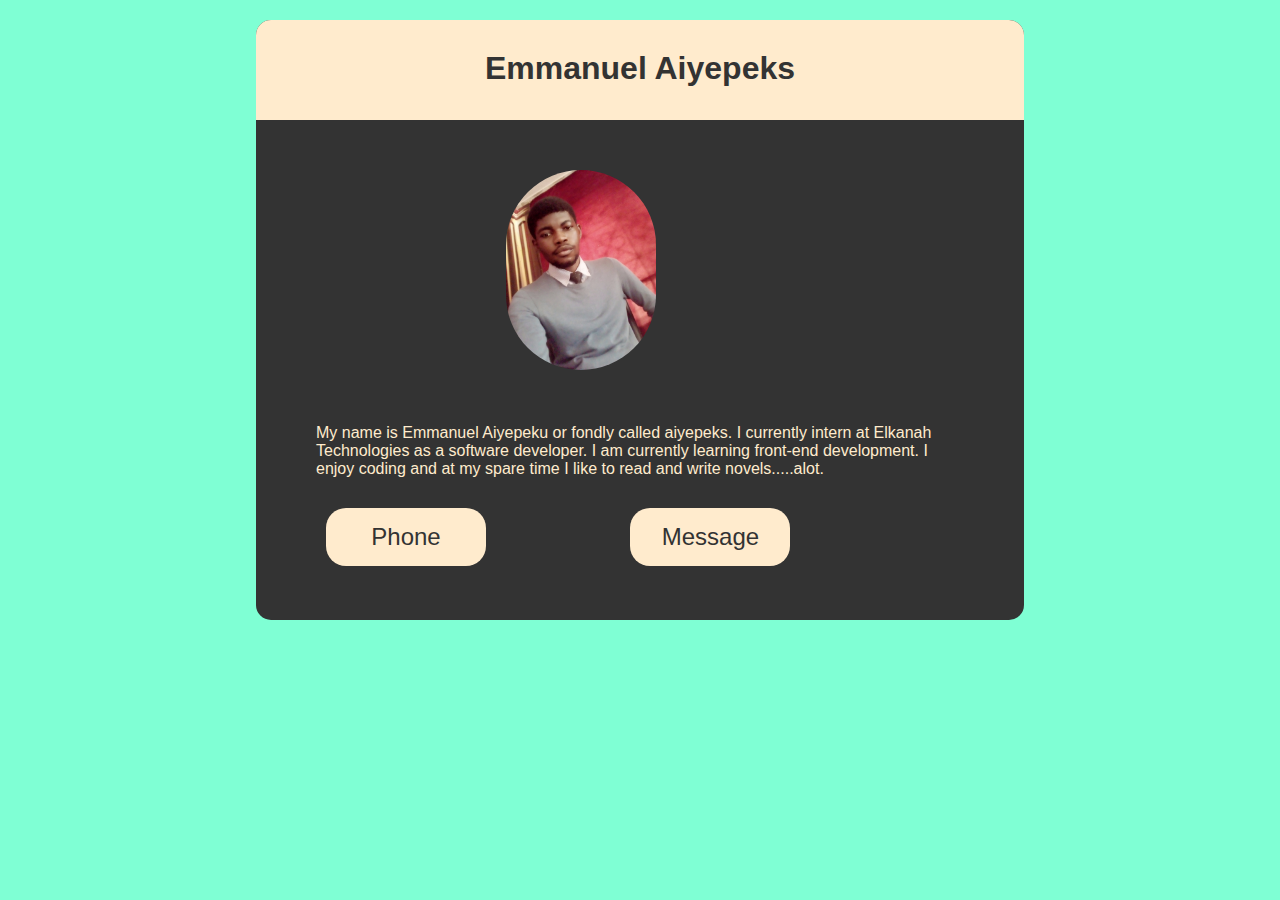
<file: Display Profile/index.html>
<!DOCTYPE html>
<html lang="en">

<head>
    <meta charset="UTF-8">
    <meta name="viewport" content="width=device-width, initial-scale=1.0">
    <meta http-equiv="X-UA-Compatible" content="ie=edge">
    <title>Display Profile | Emmanuel Aiyepeks</title>
    <link rel="stylesheet" href="css/display.css">
</head>

<body>
    <div class="main">
        <div class="header">
            <h1>Emmanuel Aiyepeks</h1>
        </div>
        <div class="section">
            <img src="images/BeautyPlus_20210411121756_fast.jpg" alt="A profile picture">
            <div class="cap">
                My name is Emmanuel Aiyepeku or fondly called aiyepeks. I currently intern at Elkanah Technologies as a software developer. I am currently learning front-end development. I enjoy coding and at my spare time I like to read and write novels.....alot.
            </div>
            <button>Phone</button>
            <button>Message</button>
        </div>
    </div>
</body>

</html>
</file>
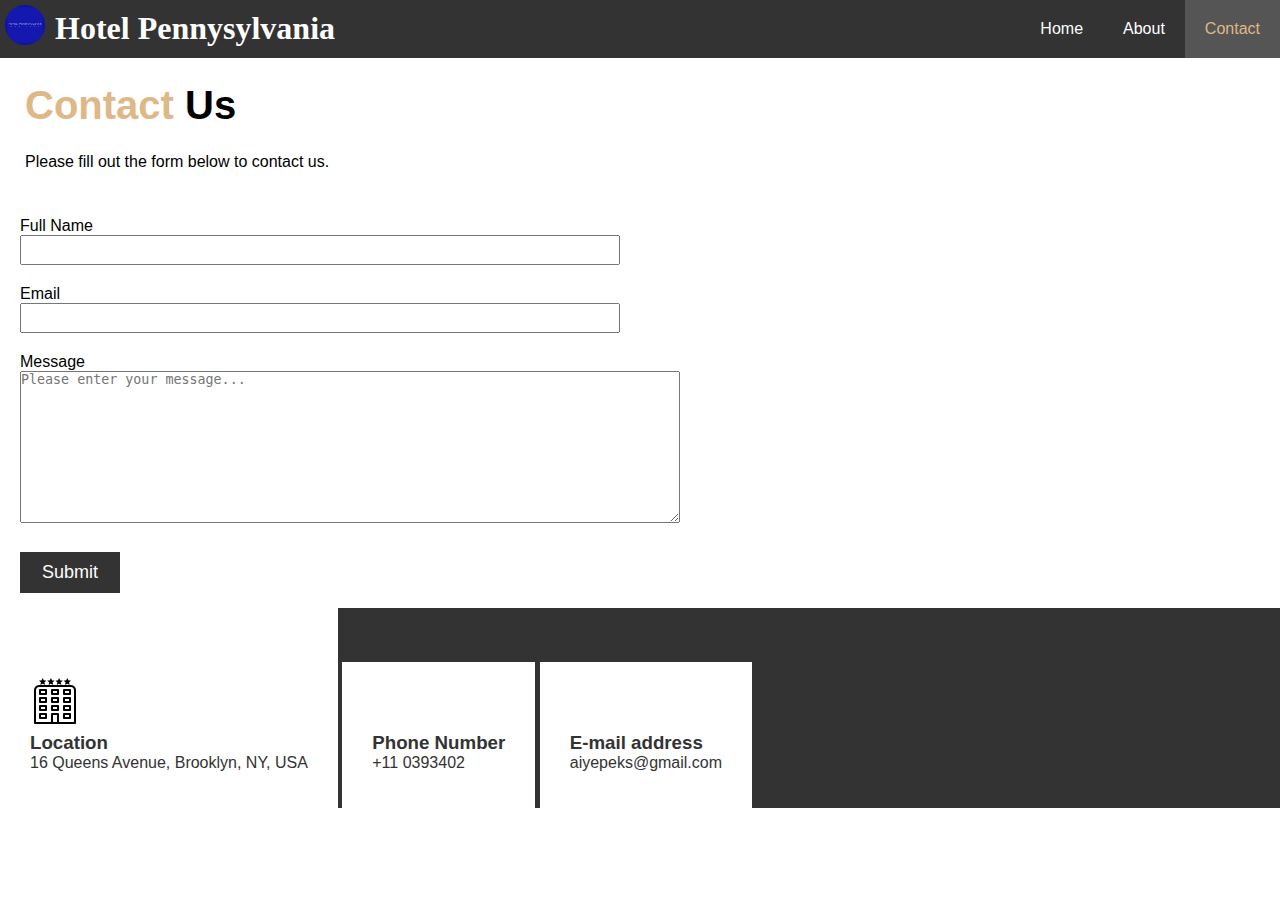
<file: Hotel Pennysylvania/contact.html>
<!DOCTYPE html>
<html lang="en">

<head>
    <meta charset="UTF-8">
    <meta name="viewport" content="width=device-width, initial-scale=1.0">
    <meta http-equiv="X-UA-Compatible" content="ie=edge">
    <meta name="description" content="New York, prestige, luxery, hotel, 5 star, Pennysylvania">
    <title>Hotel Pennysylvania | Welcome to the most prestigous hotel in New York, USA.</title>
    <link rel="stylesheet" href="css styling/contact_style.css">
</head>

<body>
    <header>
        <nav id="navbar">
            <img src="images/01.png" alt="Hotel Pennysylvania logo" width="50">
            <h1 class="logo"><a href="index.html">Hotel Pennysylvania</a></h1>
            <ul>
                <li><a href="index.html">Home</a></li>
                <li><a href="about.html">About</a></li>
                <li><a class="current" href="contact.html">Contact</a></li>
            </ul>
        </nav>
    </header>
    <div class="contact-body">
        <h2><s>Contact</s> Us</h2>
        <p> Please fill out the form below to contact us.</p>
        <br><br>
        <form action="">
            <label for="name">Full Name</label>
            <input type="text" for="name">
            <br>
            <label for="email">Email</label>
            <input type="e-mail" for="email">
            <br>
            <label for="Message">Message</label>
            <textarea name="message" id="message" cols="80" rows="10" placeholder="Please enter your message..."></textarea>
        </form>
        <button>Submit</button>
    </div>
    <footer>
        <div class="foot1">
            <img src="images/4-star-hotel--v2.png" alt="hotel icon" width="50">
        <h3>Location</h3>
        <p>16 Queens Avenue, Brooklyn, NY, USA</p>
        </div>
        <div class="foot2">
            <h3>Phone Number</h3>
            <p>+11 0393402</p>
        </div>
        <div class="foot3">
            <h3>E-mail address</h3>
            <p>aiyepeks@gmail.com</p>
        </div>
    </footer>
</body>

</html>
</file>
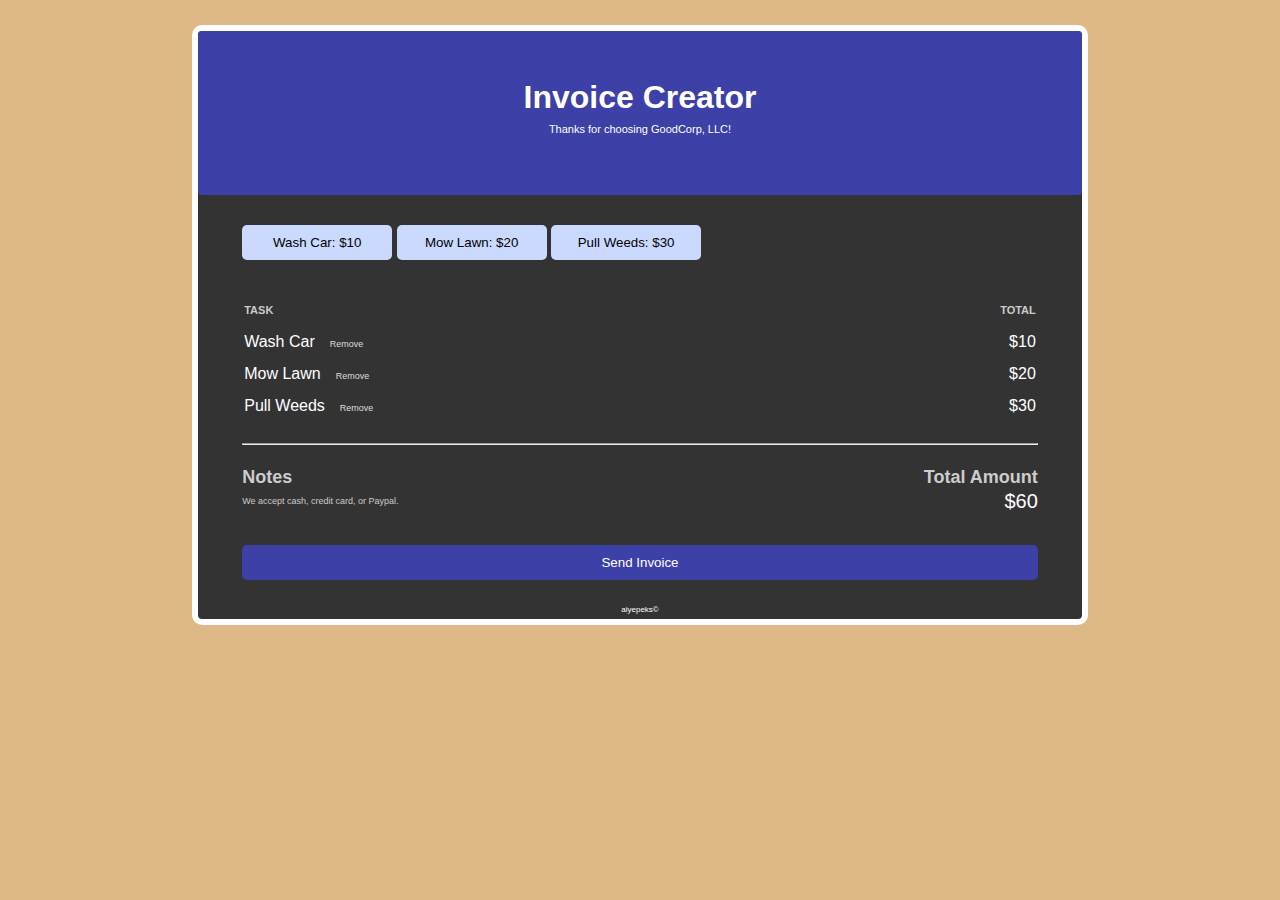
<file: Invoice Project/invoice.html>
<!DOCTYPE html>
<html lang="en">

<head>
    <meta charset="UTF-8">
    <meta name="viewport" content="width=device-width, initial-scale=1.0">
    <meta http-equiv="X-UA-Compatible" content="ie=edge">
    <link rel="stylesheet" href="invoice_2.css">
    <title>Invoice Creator</title>
</head>
	<div class="main">
		<div class="header">
			<h1>Invoice Creator</h1>
			<p>Thanks for choosing GoodCorp, LLC!</p>
		</div>
		<div class="section">
			<button>Wash Car: $10</button>
			<button>Mow Lawn: $20</button>
			<button>Pull Weeds: $30</button>
			<br><br>
			<table>
				<tr>
					<th>TASK</th>
					<th class="tdd">TOTAL</th>
				</tr>
				<tr>
					<td>Wash Car<a href="#">Remove</a></td>
					<td class="tdd">$10</td>
				</tr>
				<tr>
					<td>Mow Lawn<a href="#">Remove</a></td>
					<td class="tdd">$20</td>
				</tr>
				<tr>
					<td>Pull Weeds<a href="#">Remove</a></td>
					<td class="tdd">$30</td>
				</tr>
			</table>
			<hr>
			<div class="footer1">
				<h1>Notes</h1>
				<p>We accept cash, credit card, or Paypal.</p>
			</div>
			<div class="footer2">
				<h1>Total Amount</h1>
				<p>$60</p>
			</div>
			<div class="foot">
			<button id="footer-btn">Send Invoice</button>
			<p>aiyepeks&copy</p>
			</div>
		</div>
	</div>
</file>
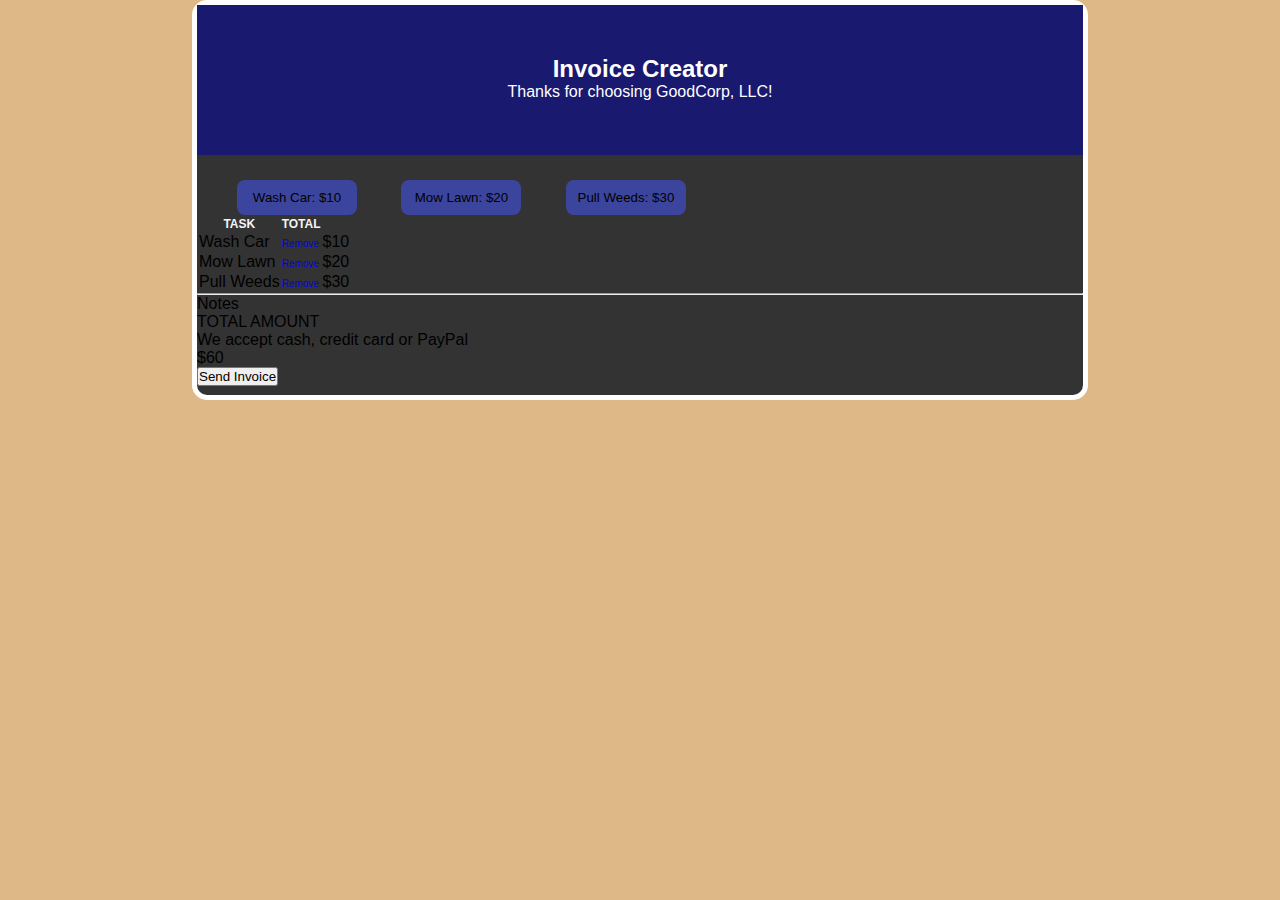
<file: Invoice Project/Invoice_creator.html>
<!DOCTYPE html>
<html lang="en">

<head>
    <meta charset="UTF-8">
    <meta name="viewport" content="width=device-width, initial-scale=1.0">
    <meta http-equiv="X-UA-Compatible" content="ie=edge">
    <link rel="stylesheet" href="invoice.css">
    <title>Invoice Creator</title>
</head>

<body>
    <div class="main-section">
        <div class="header">
            <h2>Invoice Creator</h2>
            <p>Thanks for choosing GoodCorp, LLC!</p>
        </div>
        <div class="section">
            <button class="btn" id="btn-1">Wash Car: $10</button>
            <button class="btn" id="btn-2">Mow Lawn: $20</button>
            <button class="btn" id="btn-3">Pull Weeds: $30</button>
            <br>
            <table>
                <tr>
                    <th>TASK</th>
                    <th>TOTAL</th>
                </tr>
                <tr>
                    <td>Wash Car</td>
                    <td><a href="#">Remove</a></td>
                    <td>$10</td>
                </tr>
                <tr>
                    <td>Mow Lawn</td>
                    <td><a href="#">Remove</a></td>
                    <td>$20</td>
                    
                </tr>
                <tr>
                    <td>Pull Weeds</td>
                    <td><a href="#">Remove</a></td>
                    <td>$30</td>

                </tr>
            </table>
            <hr>
            <p>Notes</p>
            <p>TOTAL AMOUNT</p>
            <p>We accept cash, credit card or PayPal</p>
            <p>$60</p>
            <button>Send Invoice</button>
        </div>
    </div>
</body>

</html>
</file>
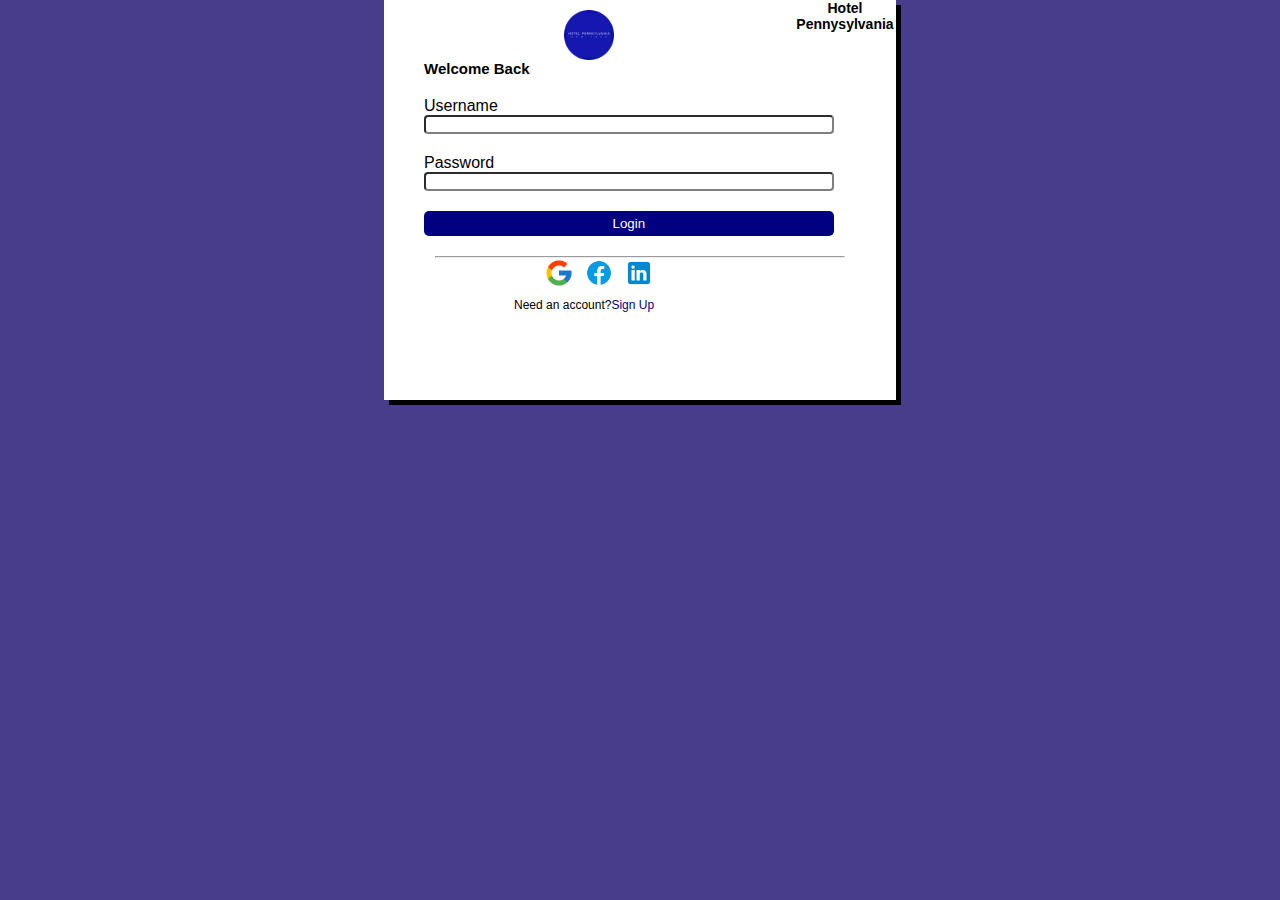
<file: Sign Up Form/login_index.html>
<!DOCTYPE html>
<html lang="en">

<head>
    <meta charset="UTF-8">
    <meta name="viewport" content="width=device-width, initial-scale=1.0">
    <meta http-equiv="X-UA-Compatible" content="ie=edge">
    <title>Hotel Pennysylvania | Login</title>
    <link rel="stylesheet" href="login_style.css">
    <script>
        window.alert("Welcome back! We have missed you");
    </script>
</head>

<body>
    <div class="main">
        <div class="logo">
            <img class="logo" src="01.png" alt="Company Logo" width="50"></div>
        <h1>Hotel Pennysylvania</h1>
        <h2>Welcome Back</h2>
        <form>
            <label for="name">Username</label>
            <input type="text">
            <br>
            <label for="password" class="one">Password</label>
            <input type="password">
            <br>
        </form>
        <button><a href="#">Login</a></button>
        <hr>
        <div class="icon">
            <a href="www.google.com"><img id="icon1" src="google-logo.png" alt="google logo" width="30"></a>
            <a href="www.facebook.com"><img src="facebook-new.png" alt="facebook logo" width="30"></a>
            <a href="www.linkedln.com"><img src="linkedin.png" alt="linkdln logo" width="30"></a>
        </div>
        <div class="foot">
            <p>Need an account?<a href="sign_up_index.html">Sign Up</a></p>
        </div>
    </div>
</body>

</html>
</file>
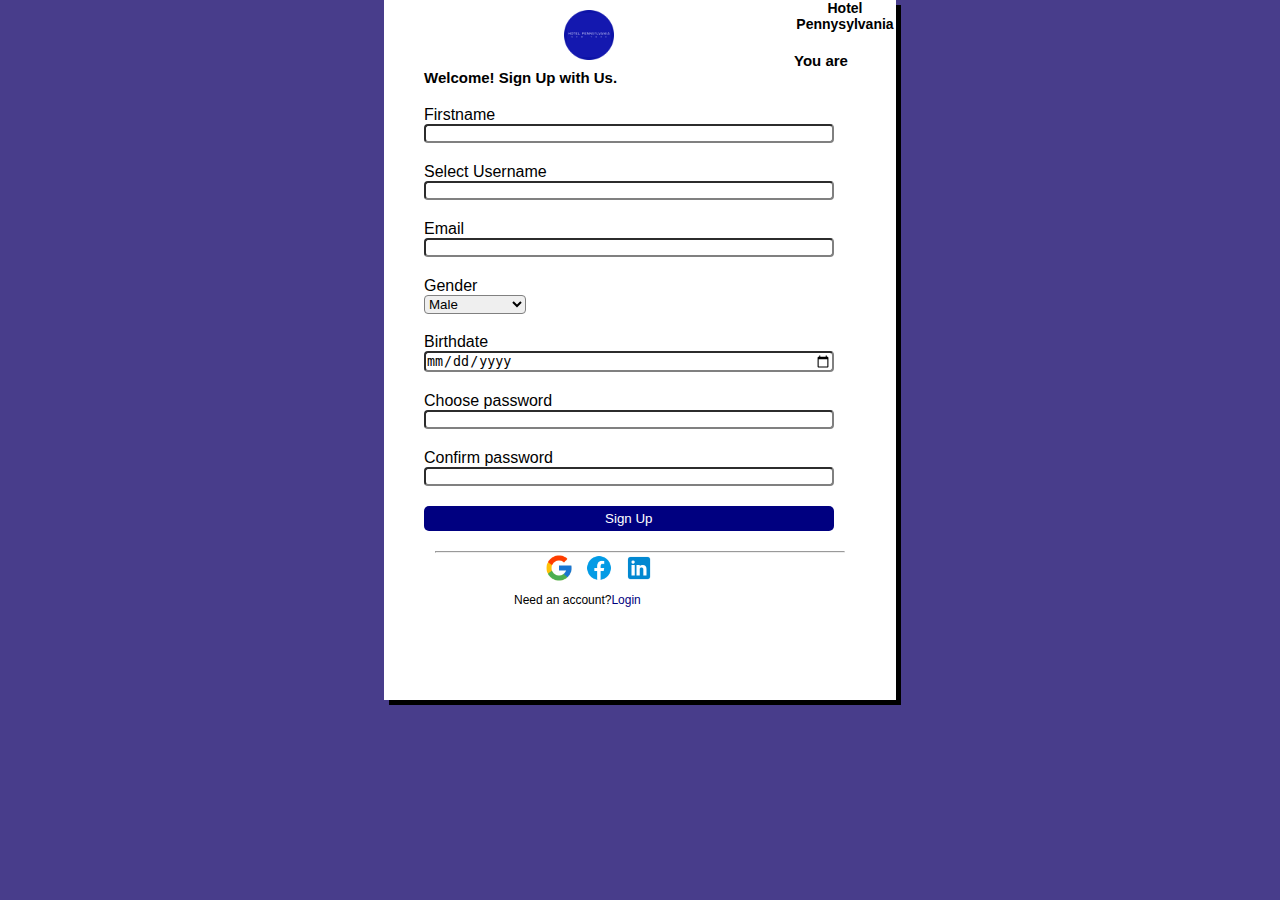
<file: Sign Up Form/sign_up_index.html>
<!DOCTYPE html>
<html lang="en">

<head>
    <meta charset="UTF-8">
    <meta name="viewport" content="width=device-width, initial-scale=1.0">
    <meta http-equiv="X-UA-Compatible" content="ie=edge">
    <title>Hotel Pennysylvania | Sign Up</title>
    <link rel="stylesheet" href="sign_up_style.css">
    <script>
        window.alert("Welcome to Hotel Pennysylvania!");
    </script>
</head>

<body>
    <div class="main">
        <div class="logo">
            <img class="logo" src="01.png" alt="Company Logo" width="50"></div>
        <h1>Hotel Pennysylvania</h1>
        <h2>You are Welcome! Sign Up with Us.</h2>
        <form>
            <label for="full-name">Firstname</label>
            <input type="text">
            <br>
            <label for="user-name">Select Username</label>
            <input type="text">
            <label for="e-mail">Email</label>
            <input type="email">
            <br>
            <label for="gender">Gender</label>
            <select name="gender" id="gender">
                    <option value="male">Male</option>
                    <option value="female">Female</option>
            </select>
            <br>
            <label for="birthdate">Birthdate</label>
            <input type="date" name="date" id="birthdate">
            <br>
            <label for="password">Choose password</label>
            <input type="password" name="password" id="password">
            <br>
            <label for="password">Confirm password</label>
            <input type="password" name="password" id="password">
            <br>
        </form>
        <button><a href="#">Sign Up</a></button>
        <hr>
        <div class="icon">
            <a href="www.google.com"><img id="icon1" src="google-logo.png" alt="google logo" width="30"></a>
            <a href="www.facebook.com"><img src="facebook-new.png" alt="facebook logo" width="30"></a>
            <a href="www.linkedln.com"><img src="linkedin.png" alt="linkdln logo" width="30"></a>
        </div>
        <div class="foot">
            <p>Need an account?<a href="login_index.html">Login</a></p>
        </div>
    </div>
</body>

</html>
</file>
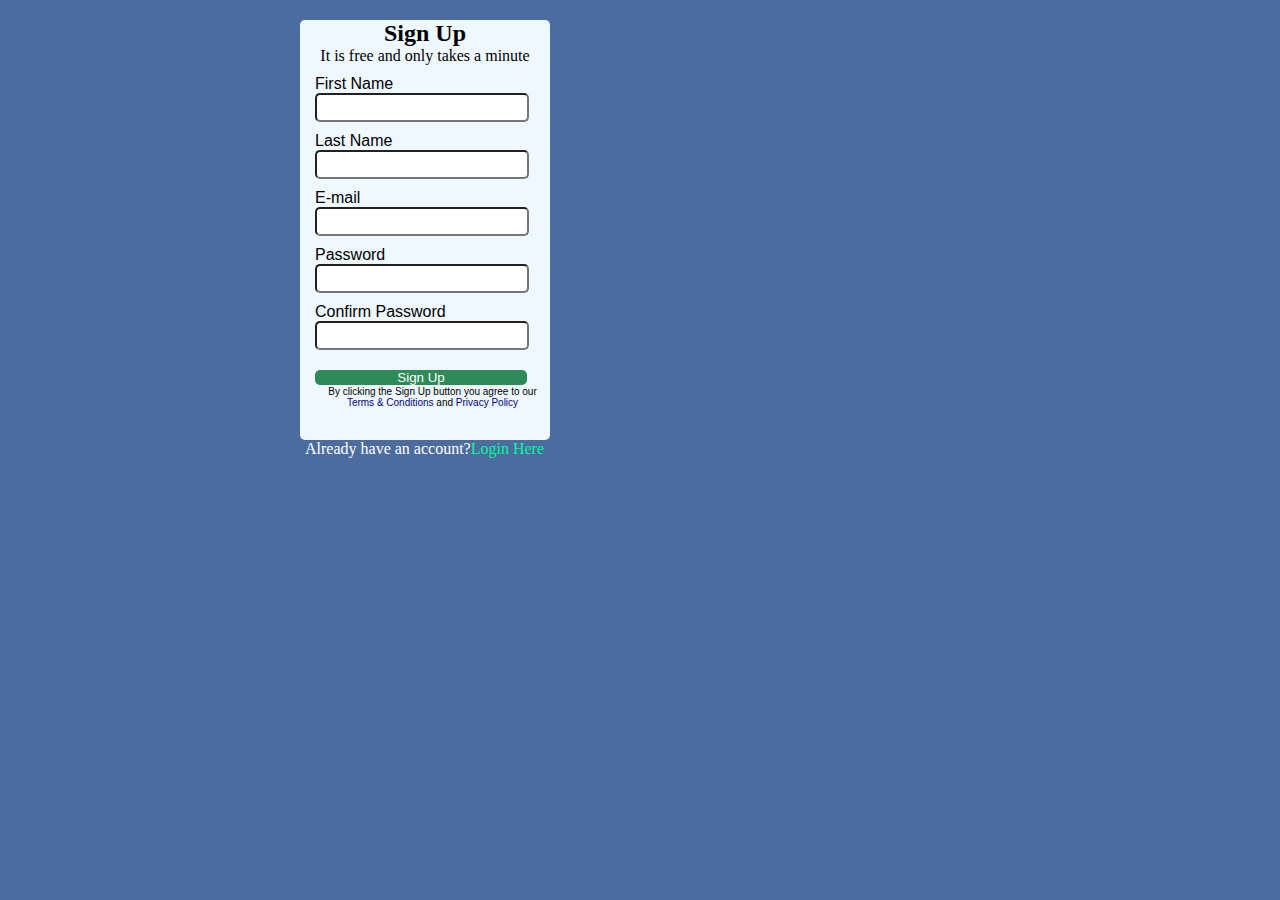
<file: Styled Form/12_Styling_Form_Challenge.html>
<!DOCTYPE html>
<html lang="en">

<head>
    <meta charset="UTF-8">
    <meta name="viewport" content="width=device-width, initial-scale=1.0">
    <meta http-equiv="X-UA-Compatible" content="ie=edge">
    <title>My Sign Up Form</title>
    <style>
        * {
            margin: 0;
            padding: 0;
        }
        
        body {
            background-color: #4c6ca0;
        }
        
        span {
            display: block;
        }
        
        input {
            display: inline-block;
            height: 25px;
            width: 210px;
            border-radius: 5px;
        }
        
        button {
            border: none;
            border-radius: 5px;
            width: 212px;
            margin-top: 20px;
            background-color: seagreen;
            cursor: pointer;
        }
        
        button a {
            color: white;
        }
        
        button:hover {
            background-color: mediumspringgreen;
        }
        
        .forms {
            margin-top: 10px;
            font-family: 'Segoe UI', Tahoma, Geneva, Verdana, sans-serif;
            margin-bottom: 10px;
            padding-left: 15px;
        }
        
        #form {
            border-radius: 5px;
            position: relative;
            top: 20px;
            left: 300px;
            background-color: aliceblue;
            width: 250px;
            height: 420px;
        }
        
        #form h2,
        p {
            text-align: center;
        }
        
        #terms {
            font-size: 10px;
        }
        
        a {
            text-decoration: none;
            color: darkblue;
        }
        
        #p {
            position: absolute;
            top: 440px;
            left: 305px;
            margin: auto;
            color: white;
        }
        
        #p a {
            color: mediumspringgreen;
        }
        
        #p a:hover {
            color: lightgreen;
        }
    </style>
</head>

<body>
    <div id="form">
        <h2>Sign Up</h2>
        <p>It is free and only takes a minute</p>
        <div>
            <form>
                <div class="forms">
                    <label>First Name</label>
                    <span><input type="text"></span>
                </div>
                <div class="forms">
                    <label>Last Name</label>
                    <span><input type="text"></span>
                </div>
                <div class="forms">
                    <label>E-mail</label>
                    <span><input type="email"></span>
                </div>
                <div class="forms">
                    <label>Password</label>
                    <span><input type="password"></span>
                </div>
                <div class="forms">
                    <label>Confirm Password</label>
                    <span><input type="password"></span>
                    <button><a href="#">Sign Up</a></button>
                    <p id="terms">By clicking the Sign Up button you agree to our <a href="#">Terms & Conditions</a> and <a href="#">Privacy Policy</a></p>
                </div>

            </form>
        </div>
    </div>
    <p id="p">Already have an account?<a href="#">Login Here</a></p>
</body>

</html>
</file>
<file: Display Profile/css/display.css>
* {
    margin: 0;
    padding: 0;
    box-sizing: border-box;
}

body {
    font-family: Verdana, Geneva, Tahoma, sans-serif;
    background-color: aquamarine;
}

.main {
    width: 60%;
    height: 600px;
    margin: auto;
    background-color: #333;
    margin-top: 20px;
    border: none;
    border-radius: 15px;
}

.header {
    background-color: blanchedalmond;
    color: #333;
    height: 100px;
    text-align: center;
    padding: 30px;
    border-radius: 15px 15px 0px 0px;
}

img {
    width: 150px;
    border-radius: 200px;
    margin: 50px 250px;
}

.cap {
    color: blanchedalmond;
    padding: 0px 30px;
    margin: 0px 30px;
}

button {
    display: inline-block;
    border: none;
    width: 160px;
    border-radius: 20px;
    margin: 30px 70px;
    padding: 15px;
    background-color: blanchedalmond;
    color: #333;
    font-size: 24px;
    cursor: pointer;
}

button:hover {
    background-color: aquamarine;
}
</file>
<file: Invoice Project/invoice_2.css>
* {
    margin: 0;
    padding: 0;
    box-sizing: border-box;
}
body {
    font-family: Verdana, Geneva, Tahoma, sans-serif;
    background-color: burlywood;
    color: white;
}
.main {
	width: 70%;
	height: 600px;
	background-color: #333;
	margin: auto;
	border: 6px solid white;
	border-radius: 10px;
	margin-top: 25px;
}
.header {
	background-color: rgb(61,64,166);
	padding: 50px;
	text-align: center;
	border-radius: 4px;
	color: white;
	line-height: 2.0em;
	margin-bottom: 30px;
}
.header h1 {
	font-family: helvetica,sans-serif;
}
.header p {
	font-size: 11px;
}
.section {
	width: 90%;
	margin: auto;
}
.main a {
	text-decoration: none;
	font-size: 9px;
	margin-left: 15px;
	color: #ddd
}
button {
	width: 150px;
	border: none;
	border-radius: 5px;
	padding: 10px;
	background-color: #ccd9ff;
}
button:hover {
	background-color: rgb(61,64,166);
	border: 0.1px solid white;
	cursor: pointer;
}
table {
	margin-top: 15px;
}
table th {
	font-size: 11px;
	text-decoration: none;
	text-align: left;
	color: #ccc;
}
td,th {
	width: 450px;
	height: 30px;
}
.tdd {
	text-align: right;
}
hr {
	margin-top: 20px;
	margin-bottom: 20px;
}
.footer1 {
	font-size: 9px;
	color: #ccc;
	line-height: 2.7em;
	float: left;
}
.footer2 {
	font-size: 9px;
	color: #ccc;
	line-height: 2.7em;
	float: right;
}
.footer2 p {
	text-align: right;
	font-size: 20px;
	color: white;
}
.foot {
	clear: both;
	margin-top: 100px;
	text-align: center;
}
.foot button {
	width: 100%;
	color: white;
	background-color: rgb(61,64,166);
}
.foot button:hover {
	background-color: #ccd9ff;
	border: 0.1px solid white;
	color: #333
}
.foot p {
	margin-top: 25px;
	font-size: 8px;
}
</file>
<file: Sign Up Form/login_style.css>
* {
    padding: 0;
    margin: 0;
    box-sizing: border-box;
}

body {
    font-family: Verdana, Geneva, Tahoma, sans-serif;
    background-color: darkslateblue;
}

.main {
    width: 40%;
    margin-top: 10px;
    height: 400px;
    margin: auto;
    background-color: white;
    box-shadow: 5px 5px;
}

.logo img {
    margin: 10px 180px 0px 180px;
}

.main h1 {
    font-size: 14px;
    text-align: center;
}

.main h2 {
    margin: 20px 40px;
    font-size: 15px;
}

label {
    display: block;
    margin: 0px 40px;
}

input {
    width: 80%;
    margin: 0px 40px;
    border-color: gray;
    border-radius: 4px;
}

hr {
    width: 80%;
    margin: auto;
}

.one {
    margin-top: 20px;
}

a {
    text-decoration: none;
    color: white;
}

button {
    width: 80%;
    margin: 20px 40px;
    padding: 5px 0px;
    border: none;
    border-radius: 5px;
    cursor: pointer;
    background-color: navy;
}

img {
    float: left;
    margin: 0px 5px;
}

#icon1 {
    margin-left: 160px;
}

.foot p {
    clear: both;
    margin: 40px 130px;
    font-size: 12px;
}

.foot a {
    color: navy;
}
</file>
<file: Sign Up Form/sign_up_style.css>
* {
        padding: 0;
        margin: 0;
        box-sizing: border-box;
    }
    
    body {
        font-family: Verdana, Geneva, Tahoma, sans-serif;
        background-color: darkslateblue;
    }
    
    .main {
        width: 40%;
        margin: 30px 0px;
        height: 700px;
        margin: auto;
        background-color: white;
        box-shadow: 5px 5px;
    }
    
    .logo img {
        margin: 10px 180px 0px 180px;
    }
    
    .main h1 {
        font-size: 14px;
        text-align: center;
    }
    
    .main h2 {
        margin: 20px 40px;
        font-size: 15px;
    }
    
    label {
        display: block;
        margin: 0px 40px;
        margin-top: 20px;
    }
    
    input {
        width: 80%;
        margin: 0px 40px;
        border-color: gray;
        border-radius: 4px;
    }
    
    select {
        float: left;
        width: 20%;
        margin: 0px 40px;
        border-color: gray;
        border-radius: 4px;
    }
    
    hr {
        width: 80%;
        margin: auto;
    }
    
    .one {
        margin-top: 20px;
    }
    
    a {
        text-decoration: none;
        color: white;
    }
    
    button {
        width: 80%;
        margin: 20px 40px;
        padding: 5px 0px;
        border: none;
        border-radius: 5px;
        cursor: pointer;
        background-color: navy;
    }
    
    img {
        float: left;
        margin: 0px 5px;
    }
    
    #icon1 {
        margin-left: 160px;
    }
    
    .foot p {
        clear: both;
        margin: 40px 130px;
        font-size: 12px;
    }
    
    .foot a {
        color: navy;
    }
</file>
<file: Hotel Pennysylvania/css styling/contact_style.css>
/* Reset */

* {
    margin: 0;
    padding: 0;
    box-sizing: border-box;
}


/* font style for the entire body */

body {
    font-family: Arial, Helvetica, sans-serif;
}


/* All links will have no text decoration.*/

a {
    text-decoration: none;
}

.container {
    margin: auto;
    max-width: 1000px;
    overflow: auto;
    padding: 0 20px;
}

#navbar {
    background-color: #333;
    overflow: auto;
}

#navbar img {
    padding: 5px;
}

#navbar img,
h1 {
    float: left;
}

#navbar h1 {
    padding-top: 10px;
    padding-left: 5px;
    font-family: cursive;
    text-align: center;
}

#navbar ul {
    float: right;
    list-style-type: none;
}

#navbar ul li {
    float: left;
}

#navbar ul li a {
    display: block;
    padding: 20px;
    text-align: center;
}

#navbar a {
    color: #fff;
}

#navbar ul li a:hover,
#navbar ul li a.current {
    background-color: #555;
    color: burlywood;
}

#navbar h1 a:hover {
    color: burlywood;
}


/* The Body */

h2 {
    font-family: Verdana, Geneva, Tahoma, sans-serif;
    font-size: 40px;
    margin-top: 15px;
    padding: 10px;
    margin-left: 15px;
}

.contact-body p {
    margin-top: 5px;
    padding: 10px;
    margin-left: 15px;
}

.contact-body h2 s {
    text-decoration: none;
    color: burlywood;
}

form {
    margin: 0px 20px;
}

form label {
    display: block;
}

form input {
    min-width: 600px;
    height: 30px;
    margin-bottom: 20px;
    overflow: auto;
}

form textarea {
    margin-bottom: 20px;
}

button {
    margin: 5px 20px;
    width: 100px;
    height: 5;
    padding: 10px;
    font-family: Arial, Helvetica, sans-serif;
    font-size: 18px;
    color: white;
    background: #333;
    border: none;
}

footer {
    background-color: #333;
    height: 200px;
    width: auto;
    margin-top: 10px;
    color: white;
}

button:hover {
    color: #333;
    background-color: burlywood;
}
footer div {
    display: inline-block;
    padding: 70px 30px;
    background-color: white;
    color: #333
}
</file>
<file: Invoice Project/invoice.css>
/* Reset */
* {
    margin: 0;
    padding: 0;
    box-sizing: border-box;
}
body {
    font-family: Verdana, Geneva, Tahoma, sans-serif;
    background-color: burlywood;
}
td a {
    text-decoration: none;
    font-size: 10px;
}
.main-section {
    width: 70%;
    margin: auto;
    height: 400px;
    border: 5px solid white;
    background-color: #333;
    border-radius: 15px;
}

.header {
    height: 150px;
    background-color: midnightblue;
    color: white;
    text-align: center;
    padding: 50px 0px;
}

.header h1 {
    font-size: 25px;
    margin: auto;
    line-height: 1.7em;
}
.btn {
    display: inline-block;
    padding: 10px;
    width: 120px;
    background-color: rgb(60,69,157);
    margin-left: 40px;
    margin-top: 25px;
    border-radius: 8px;
    border: none;
}
table th {
    font-size: 12px;
    text-decoration: none;
    color: #f4f4f4;
}
th td {
    padding: 15px;
}
</file>
